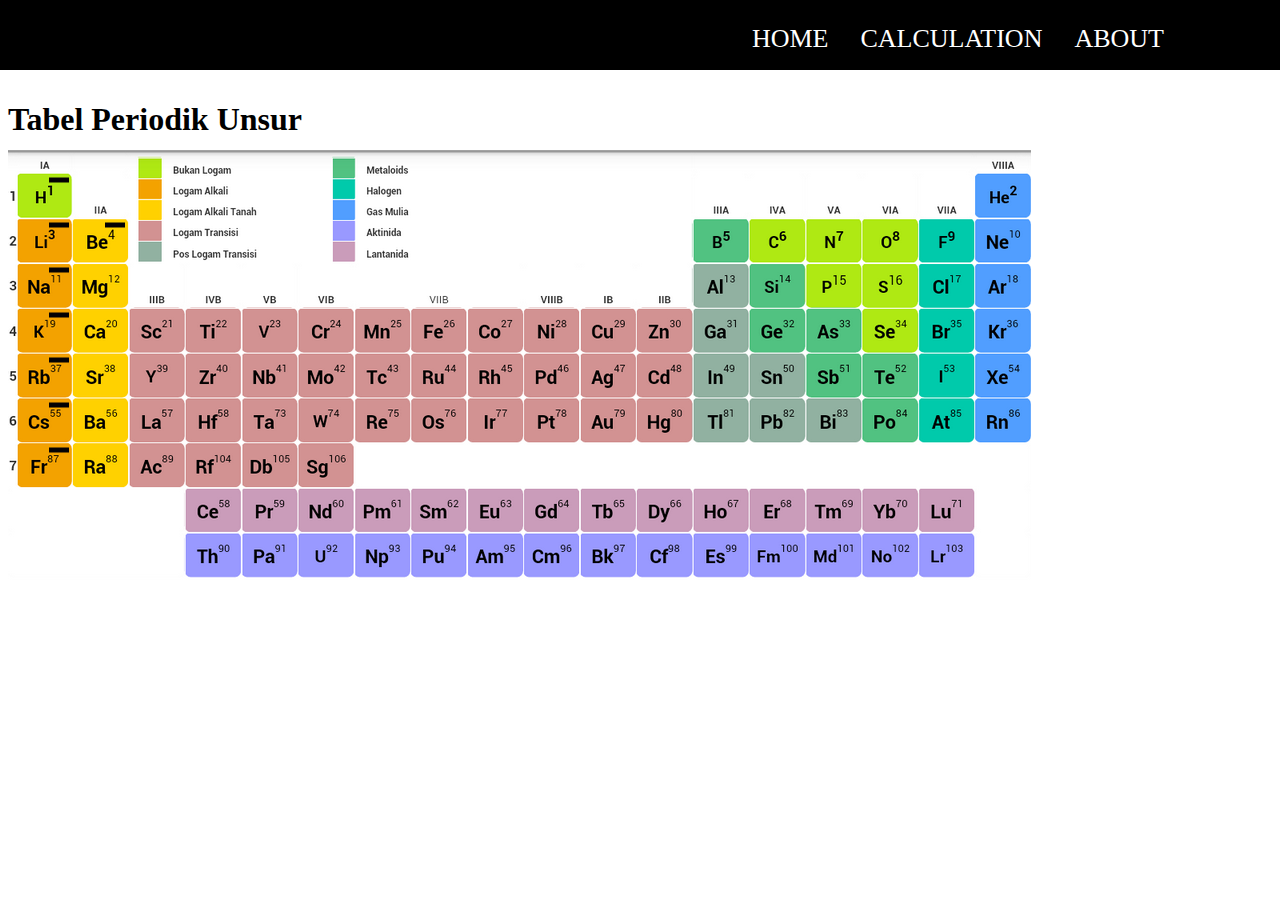
<file: CSIP Project Mid Semester/index.html>
<!DOCTYPE html>
<html>
<head>
	<title>Love Science</title>
	<script src="code.js"></script>
	<link rel="stylesheet" type="text/css" href="indexstyle.css">
	
</head>

<body>
	<nav>
		<ul>
			<li><a class="active" href="#home">Home</a></li>
			<li><a href="calculation.html">Calculation</a></li>
			<li><a href="#about">About</a></li>
		</ul>
	</nav>
	
	<h1 class="pos">Tabel Periodik Unsur</h1>
	
	<img src="tabel periodik.png"/>
	<p id ="results"></p>
	
	<div onclick="loadH()" style="position: absolute; top: 20px; left: 49px;">
		<img width="20" height="20" src="minus.png"/>
	</div>

	<div onclick="loadLi()" style="position: absolute; top: 65px; left: 49px;">
		<img width="20" height="20" src="minus.png"/>
	</div>

	<div onclick="loadNa()" style="position: absolute; top: 110px; left: 49px;">
		<img width="20" height="20" src="minus.png"/>
	</div>

	<div onclick="loadK()" style="position: absolute; top: 155px; left: 49px;">
		<img width="20" height="20" src="minus.png"/>
	</div>

	<div onclick="loadRb()" style="position: absolute; top: 200px; left: 49px;">
		<img width="20" height="20" src="minus.png"/>
	</div>

	<div onclick="loadCs()" style="position: absolute; top: 245px; left: 49px;">
		<img width="20" height="20" src="minus.png"/>
	</div>

	<div onclick="loadFr()" style="position: absolute; top: 290px; left: 49px;">
		<img width="20" height="20" src="minus.png"/>
	</div>

	<div onclick="loadBe()" style="position: absolute; top: 65px; left: 105px;">
		<img width="20" height="20" src="minus.png"/>
	</div>
	
	<div id="hid" class="printout">
		
	</div>
	<button onclick="tekan()" id="tombol" class="pojok">&#x2612;</button>

		

</body>

</html>
</file>
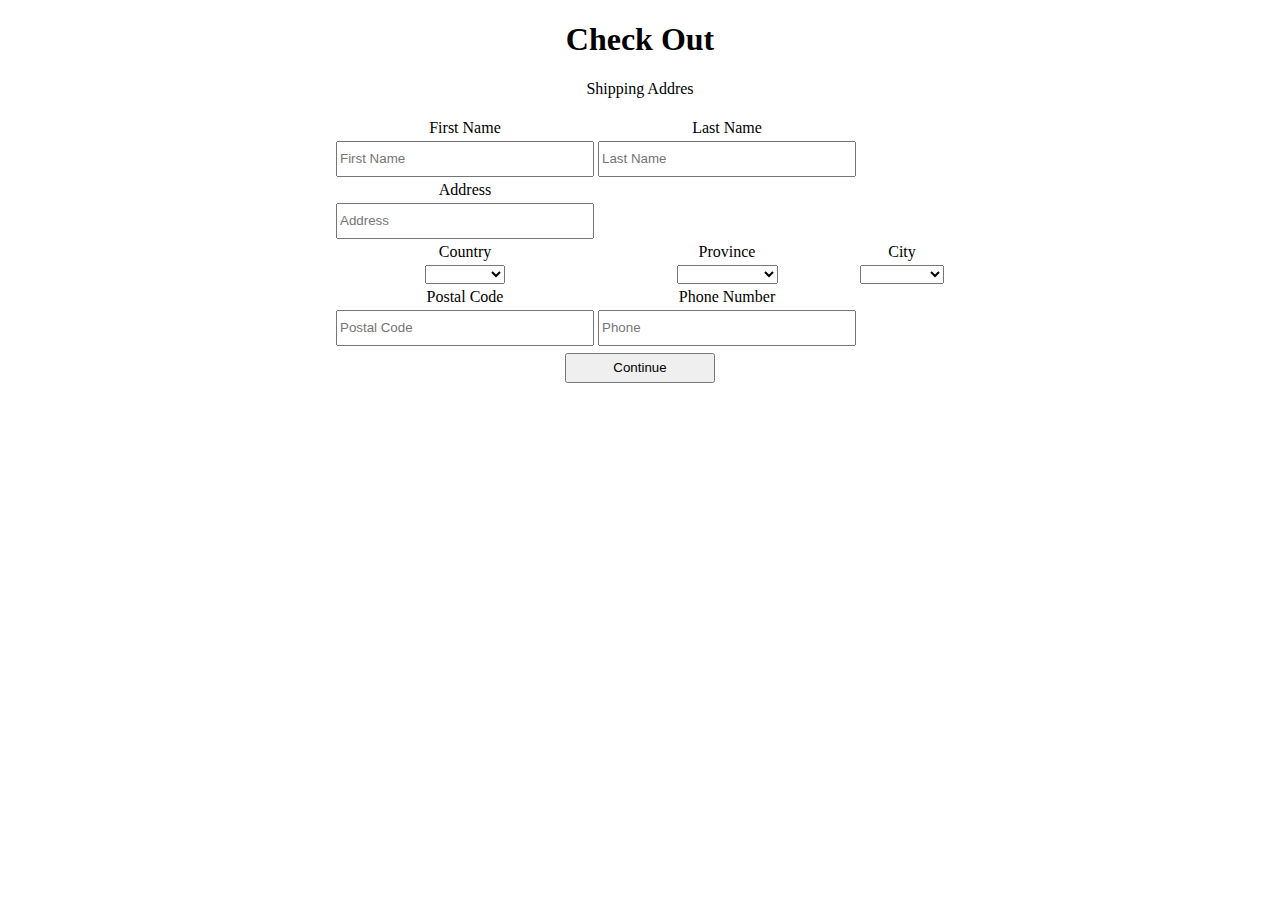
<file: checkout.html>
<!DOCTYPE html>
<html>
<head>
	<title></title>
	<style type="text/css">
		body {
			text-align: center;
		}
		table {
			display: inline-block;
		}
	</style>
</head>
<body >
	<h1>Check Out</h1>
	<a>Shipping Addres</a>
	<br><br>
	<table>
		<tr>
			<td>First Name</td>
			<td>Last Name</td>
		</tr>
		<tr>
			<td><input type="text" name="fn" placeholder="First Name" style="width: 250px ; height: 30px"></td>
			<td><input type="text" name="ln" placeholder="Last Name" style="width: 250px ; height: 30px"></td>
		</tr>
	
	
		<tr>
			<td>Address</td>
		</tr>
		<tr>
			<td><input type="text" name="add" placeholder="Address" style="width: 250px ; height: 30px"></td>
		</tr>
	
		<tr>
			<td>Country</td>
			<td>Province</td>
			<td>City</td>
		</tr>
	
		<tr>
			<td><select>
				<option value=" "></option>
				<option value="indonesia">Indonesia</option>
			</select></td>

			<td><select>
				<option value=""></option>
				<option value="jb">Jawa Barat</option>
				<option value="jkt">DKI Jakarta</option>
				<option value="jt">Jawa Timur</option>
				<option value="jateng">Jawa Tengah</option>
			</select></td>

			<td><select> City
				<option value=" "></option>
				<option value="aceh">Aceh</option>
				<option value="jakarta">Jakarta</option>
				<option value="surabaya">Surabaya</option>
				<option value="bandung">Bandung</option>
				<option value="semarang">Semarang</option>
			</select></td>
		</tr>

		<tr>
			<td>Postal Code</td>
			<td>Phone Number</td>
		</tr>

		<tr>
			<td><input type="text" name="pc" placeholder="Postal Code" style="width: 250px ; height: 30px"></td>
			<td><input type="text" name="pn" placeholder="Phone" style="width: 250px ; height: 30px"></td>
		</tr>
	</table>
	<br>
	<a><button style="width: 150px ; height: 30px">Continue</button></a>
</body>
</html>
</file>
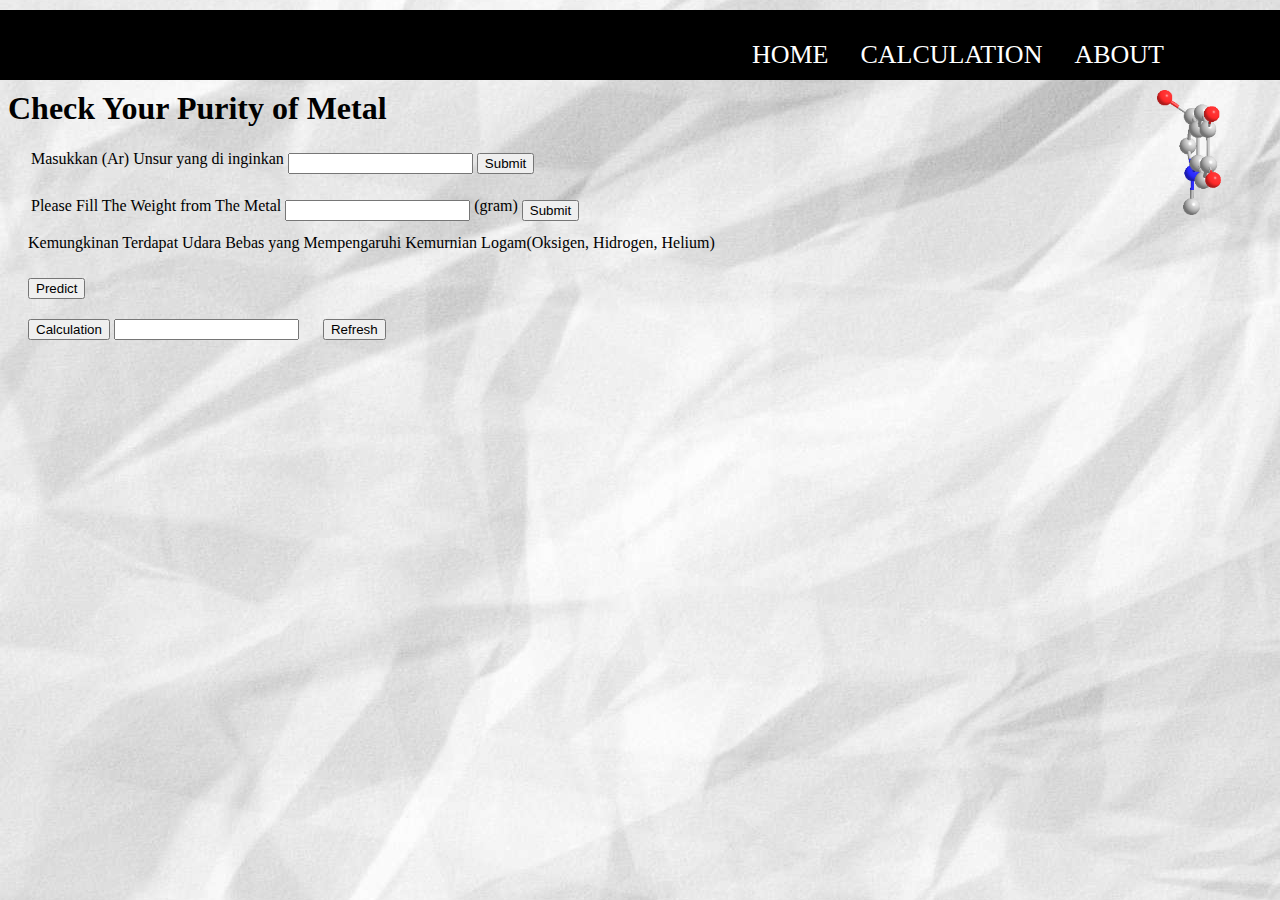
<file: CSIP Project Mid Semester/calculation.html>
<!DOCTYPE html>
<html>
<head>
	<title>How To Check Purity Of Metal</title>
	<script src="code.js"></script>
	<style type="text/css">
		*{margin-top: 10px};
		*{background-image: url("whitepapper.jpg")};
		.p {margin-left: 10px;
		}

		nav 
    		{
    	 	background-color: black;
      		position: absolute;
      		top: 0;
      		left: 0;
      		width: 100%;
      		height: 70px;
      		padding: 10px 100px;
      		box-sizing: border-box;
      		opacity: .8s;
      		}

		nav ul
		{
  			background-color: black;
  			float: right;
  			display: flex;
		}

		ul 
		{
		    list-style-type: none;
		    margin: 0;
		    padding: 0;
		    overflow: hidden;
		    background-color: #333;
		}

		li a 
		{
		  	text-transform: uppercase;
		  	font-size: 26px;
		    display: block;
		    color: white;
		    text-align: center;
		    padding: 0px 16px;
		    text-decoration: none;
		}

		li a:hover 
		{
    		background-color: #111;
		}
		.pos
		{
			color: black;
			position: absolute;
			top: 80px;

		}

		h1
		{
			position: absolute;
			top: 80px;
			text-align: center;
			color: black;
		}

		.edit
		{
			top: 120px;
			position: absolute;
		}

	</style>
</head>

<body background ="whitepapper.jpg")>
	
	<nav>
		<ul>
			<li><a class="active" href="index.html">Home</a></li>
			<li><a href="calculation.html">Calculation</a></li>
			<li><a href="#about">About</a></li>
		</ul>
	</nav>


	<img src="ikatankimia.gif" style="width: 180px; position:absolute; margin-left:1100px; top:80px;"></img>
	<center><h1> Check Your Purity of Metal </h1></center>
	
	

	<div class="edit">
	<table style="margin-left: 20px;">
			<td>Masukkan (Ar) Unsur yang di inginkan</td>
			<td><input type="number" id="atom" size="16" name=""></td>
			<td><button onclick="atomsbm()" type="submit" >Submit</button></td>
	</table>

	<table style="margin-left: 20px;">
			<td>Please Fill The Weight from The Metal</td>
			<td><input type="number" id="wght" size="16" name="weight"></td>
			<td>(gram)</td>
			<td><button onclick="wghtsbm()" type="submit" >Submit</button></td>		
	</table>
	<p style="margin-left: 20px;">Kemungkinan Terdapat Udara Bebas yang Mempengaruhi Kemurnian Logam(Oksigen, Hidrogen, Helium)</p>
	

		<button style="margin-left: 20px;" onclick="myFunction()">Predict</button>
		<div style="margin-left: 20px;" id="bbs"></div>
	
		<button style="margin-left: 20px;" onclick="calc()" type="submit">Calculation</button>
		<td align="center"><input id="hasil"></input></td>

		<button style="margin-left: 20px;" onclick="ref()" type="submit">Refresh</button>
		<td align="center"></input></td>

	</div>


	
</body>
</html>
</file>
<file: CSIP Project Mid Semester/indexstyle.css>
nav 
    		{
    	 	background-color: black;
      		position: fixed;
      		top: 0;
      		left: 0;
      		width: 100%;
      		height: 70px;
      		padding: 10px 100px;
      		box-sizing: border-box;
      		opacity: .8s;
      		}

		nav ul
		{
  			background-color: black;
  			float: right;
  			display: flex;
		}

		ul 
		{
		    list-style-type: none;
		    margin: 0;
		    padding: 0;
		    overflow: hidden;
		    background-color: #333;
		}

		li a 
		{
		  	text-transform: uppercase;
		  	font-size: 26px;
		    display: block;
		    color: white;
		    text-align: center;
		    padding: 14px 16px;
		    text-decoration: none;
		}

		li a:hover 
		{
    		background-color: #111;
		}
		.pos
		{
			color: black;
			position: absolute;
			top: 80px;

		}
		img
		{
			position: absolute;
			top: 150px;
		}
		#results
		{
			position: absolute;
			color: red;
			font-size: 20px;
			top: 565px;
		}
		#test{
			position: absolute;
			color: red;
			font-size: 100px;
			top: 555px;
		
		}
		.img1
		{
			position: absolute;
			top: 100px;
			left: 100px;
			width: 1;
			height: 1;
		}
		.printout
		{
			position: absolute;
			left: 1070px;
			top: 130px;

		}
		.pojok {

			position: absolute;
			left: 1300px;
			top: 147px;
			opacity: 0;
		}
</file>
